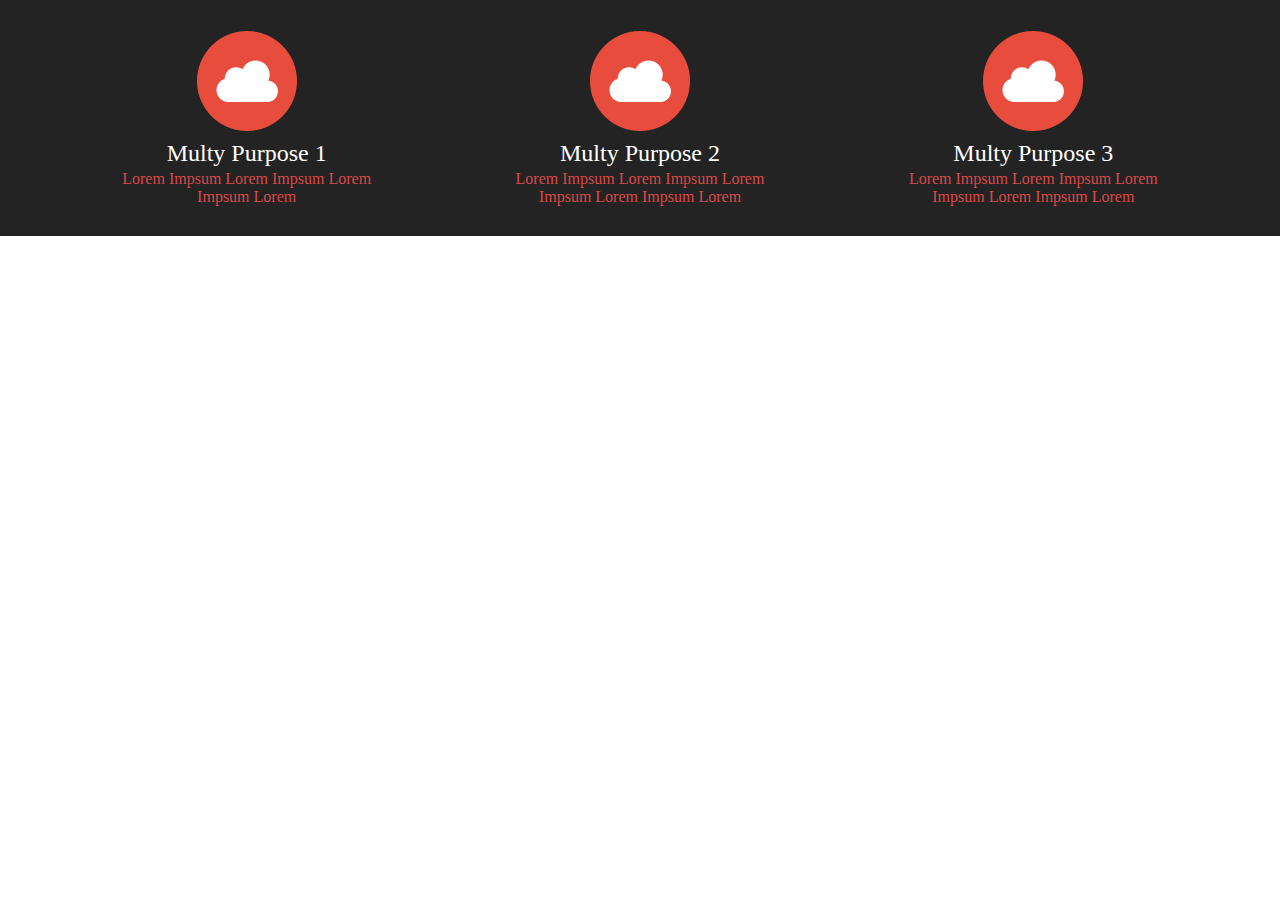
<file: 0-start/index.html>
<!DOCTYPE html> 
<html>
<head>
	<meta charset="utf-8">
	<meta name="viewport" content="width=device-width, initial-scale=1.0">
	<title>Flex</title>
	<link href="css/styles.css" rel="stylesheet">
</head>
<body>
	<section class="profit">
		<div class="container">
			<div class="row">
				<div class="item">
					<img src="img/icon.png">
					<div class="subtitle">Multy Purpose 1</div>
					<div class="text">Lorem Impsum Lorem Impsum Lorem Impsum Lorem </div>
				</div>
				<div class="item">
					<img src="img/icon.png">
					<div class="subtitle">Multy Purpose 2</div>
					<div class="text">Lorem Impsum Lorem Impsum Lorem Impsum Lorem Impsum Lorem</div>
				</div>
				<div class="item">
					<img src="img/icon.png">
					<div class="subtitle">Multy Purpose 3</div>
					<div class="text">Lorem Impsum Lorem Impsum Lorem Impsum Lorem Impsum Lorem</div>
				</div>
			</div>
		</div>
	</section>
</body>
</html>
</file>
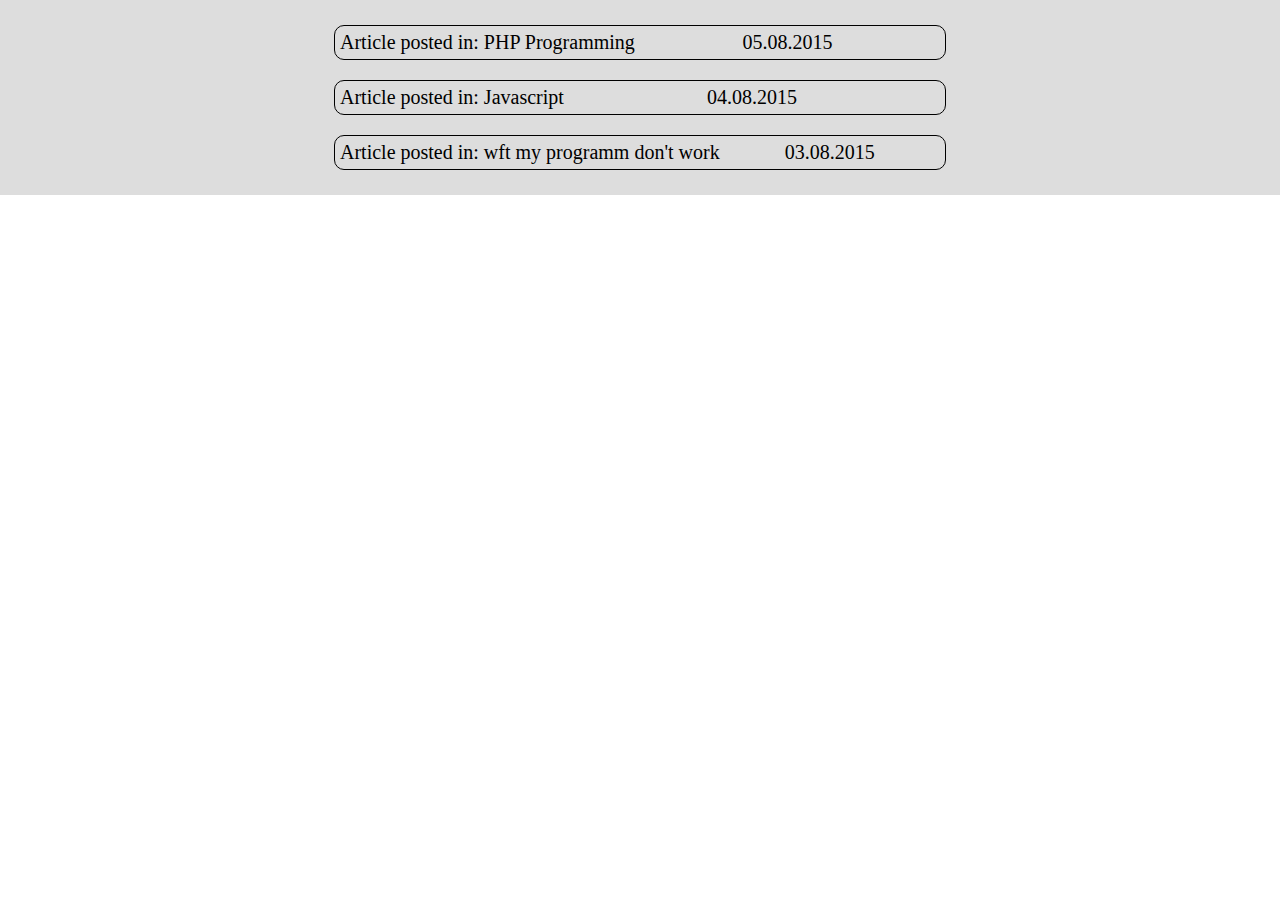
<file: lesson 1/index.html>
<!DOCTYPE html> 
<html>
<head>
	<meta charset="utf-8">
	<meta name="viewport" content="width=device-width">
	<title>JS</title>
	<link href="styles.css" rel="stylesheet">
</head>
<body>
	<div class="meta">
		<div class="article">
			<div class="cat">Article posted in: PHP Programming</div>
			<div class="dt">05.08.2015</div>
		</div>
		<div class="article">
			<div class="cat">Article posted in: Javascript</div>
			<div class="dt">04.08.2015</div>
		</div>
		<div class="article">
			<div class="cat">Article posted in: wft my programm don't work</div>
			<div class="dt">03.08.2015</div>
		</div>
	</div>
</body>
</html>
</file>
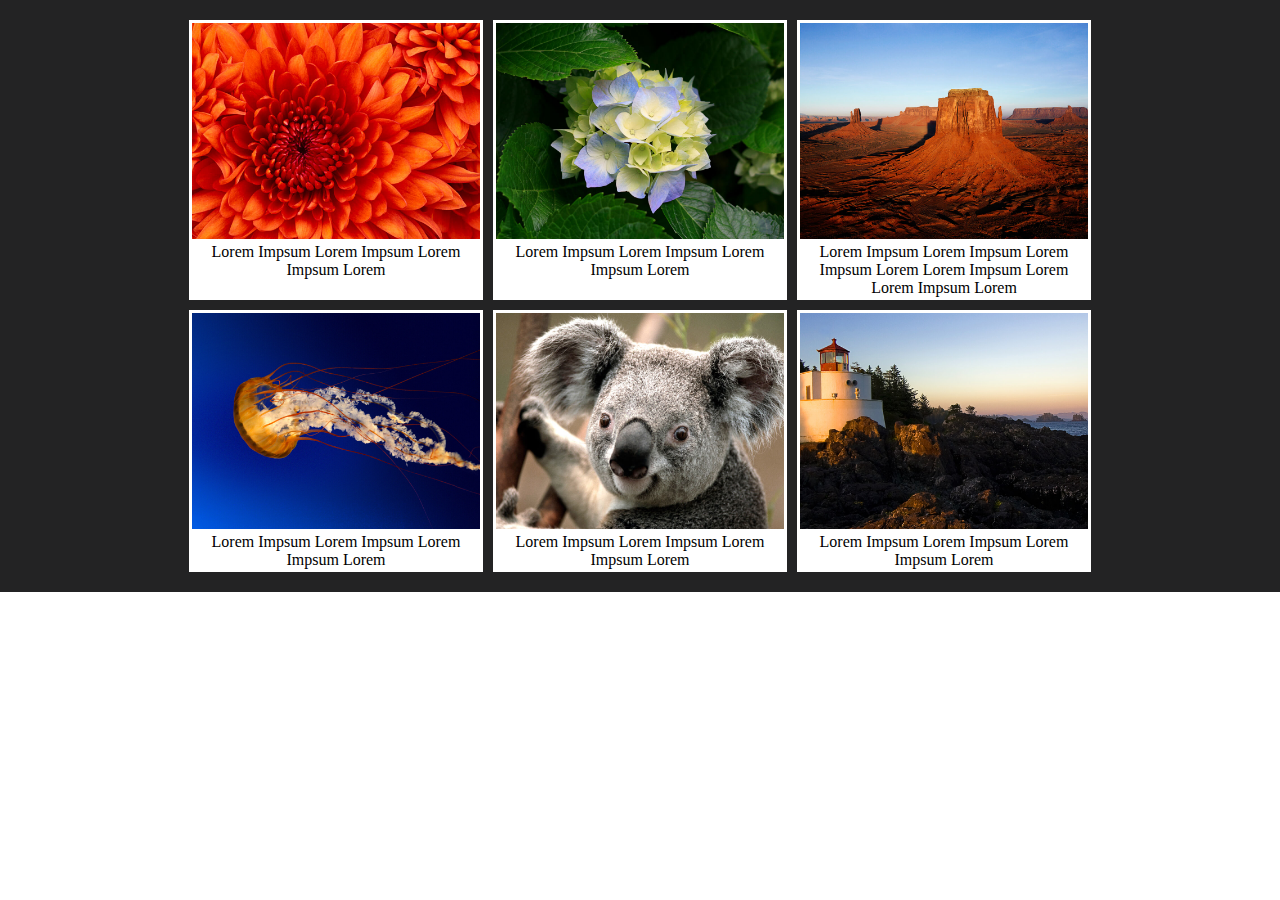
<file: lesson 2/index.html>
<!DOCTYPE html> 
<html>
<head>
	<meta charset="utf-8">
	<meta name="viewport" content="width=device-width">
	<title>Дз №2</title>
	<link href="styles.css" rel="stylesheet">
</head>
<body>
	<section class="profit">
		<div class="wrap">
			<div class="item">
				<img src="img/1.jpg">
				<div class="text">Lorem Impsum Lorem Impsum Lorem Impsum Lorem</div>
			</div>
			<div class="item">
				<img src="img/2.jpg">
				<div class="text">Lorem Impsum Lorem Impsum Lorem Impsum Lorem</div>
			</div>
			<div class="item">
				<img src="img/3.jpg">
				<div class="text">Lorem Impsum Lorem Impsum Lorem Impsum Lorem Lorem Impsum Lorem Lorem Impsum Lorem</div>
			</div>
			<div class="item">
				<img src="img/4.jpg">
				<div class="text">Lorem Impsum Lorem Impsum Lorem Impsum Lorem</div>
			</div>
			<div class="item">
				<img src="img/5.jpg">
				<div class="text">Lorem Impsum Lorem Impsum Lorem Impsum Lorem</div>
			</div>
			<div class="item">
				<img src="img/6.jpg">
				<div class="text">Lorem Impsum Lorem Impsum Lorem Impsum Lorem</div>
			</div>
		</div>
	</section>
</body>
</html>
</file>
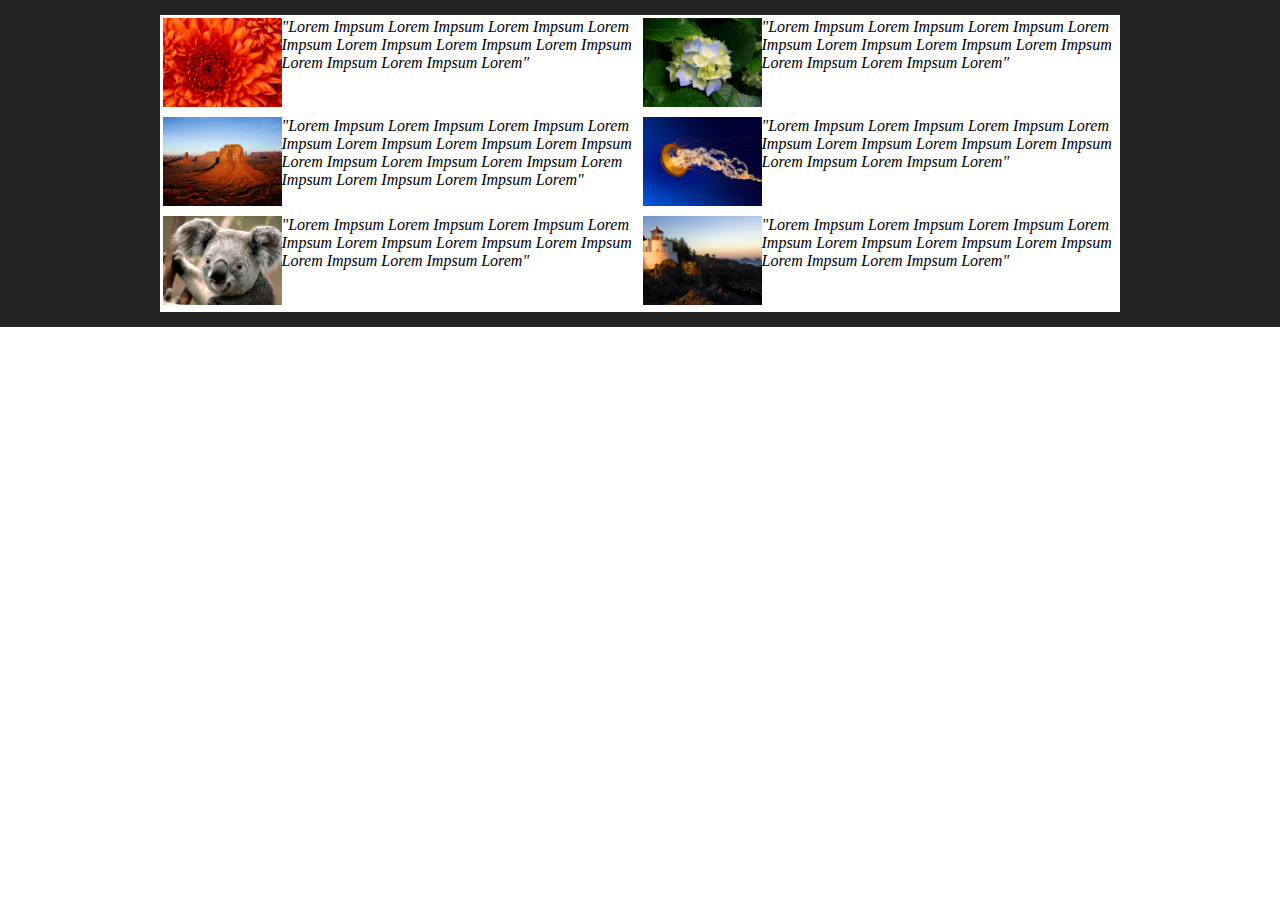
<file: lesson 3/index.html>
<!DOCTYPE html> 
<html>
<head>
	<meta charset="utf-8">
	<meta name="viewport" content="width=device-width">
	<title>Дз №3</title>
	<link href="styles.css" rel="stylesheet">
</head>
<body>
	<section class="profit">
		<div class="wrap">
			<div class="item">
				<div class="img">
					<img src="img/1.jpg">
				</div>
				<div class="text">
					&quot;Lorem Impsum Lorem Impsum Lorem Impsum Lorem Impsum Lorem Impsum Lorem Impsum Lorem Impsum Lorem Impsum Lorem Impsum Lorem&quot;
				</div>
			</div>
			<div class="item">
				<div class="img">
					<img src="img/2.jpg">
				</div>
				<div class="text">&quot;Lorem Impsum Lorem Impsum Lorem Impsum Lorem Impsum Lorem Impsum Lorem Impsum Lorem Impsum Lorem Impsum Lorem Impsum Lorem&quot;</div>
			</div>
			<div class="item">
				<div class="img">
					<img src="img/3.jpg">
				</div>
				<div class="text">&quot;Lorem Impsum Lorem Impsum Lorem Impsum Lorem Impsum Lorem Impsum Lorem Impsum Lorem Impsum Lorem Impsum Lorem Impsum Lorem Impsum Lorem Impsum Lorem Impsum Lorem Impsum Lorem&quot;</div>
			</div>
			<div class="item">
				<div class="img">
					<img src="img/4.jpg">
				</div>
				<div class="text">&quot;Lorem Impsum Lorem Impsum Lorem Impsum Lorem Impsum Lorem Impsum Lorem Impsum Lorem Impsum Lorem Impsum Lorem Impsum Lorem&quot;</div>
			</div>
			<div class="item">
				<div class="img">
					<img src="img/5.jpg">
				</div>
				<div class="text">&quot;Lorem Impsum Lorem Impsum Lorem Impsum Lorem Impsum Lorem Impsum Lorem Impsum Lorem Impsum Lorem Impsum Lorem Impsum Lorem&quot;</div>
			</div>
			<div class="item">
				<div class="img">
					<img src="img/6.jpg">
				</div>
				<div class="text">&quot;Lorem Impsum Lorem Impsum Lorem Impsum Lorem Impsum Lorem Impsum Lorem Impsum Lorem Impsum Lorem Impsum Lorem Impsum Lorem&quot;</div>
			</div>
		</div>
	</section>
</body>
</html>
</file>
<file: 0-start/css/styles.css>
body{
	margin: 0;
}

.container {
	max-width: 1180px;
	margin: 0 auto;
	padding: 0 30px;
}

.profit {
	background: #232324;
	padding: 15px 0;
}

.profit .row {
	display: flex;
	flex-wrap: wrap;
	justify-content: space-around;
}

.profit .item {
	text-align: center;
	margin: 15px;
	width: 250px;
}

.profit .item .subtitle {
	color: #fff;
	font-size: 1.5rem;
	margin: 3px 0;
}

.profit .item .text {
	color: #d94948;
}
</file>
<file: lesson 1/styles.css>
body,div,dl,dt,dd,ul,li,h1,h2,h3,h4,h5,h6,pre,code,form,fieldset,input,textarea,p,blockquote,th,td,menu{margin:0;padding:0;}table{border-collapse:collapse;border-spacing:0;}fieldset,img,abbr{border:0;}address,caption,cite,code,dfn,em,strong,th,var{font-style:normal;font-weight:normal;}ul li,menu li{list-style:none;}caption,th{text-align:left;}h1,h2,h3,h4,h5,h6{font-size:100%;font-weight:normal;}sup{vertical-align:text-top;}sub{vertical-align:text-bottom;}input,textarea,select{font-family:inherit;font-size:inherit;font-weight:inherit;}legend{color:#000;}article,aside,details,figcaption,figure,footer,header,hgroup,menu,nav,section{display:block;}

/* styles */

.article{
	display: flex;
	flex-wrap: wrap;
	justify-content: space-between;
	max-width: 600px;
	padding: 5px;
	margin: 20px auto;
	border: 1px solid black;
	border-radius: 10px;
}
.dt {
	margin: auto;
}

.meta{
	background: #ddd;
	padding: 5px 0;
	overflow: hidden;
	font-size: 20px;
}

/* positions */
</file>
<file: lesson 2/styles.css>
body,div,dl,dt,dd,ul,li,h1,h2,h3,h4,h5,h6,pre,code,form,fieldset,input,textarea,p,blockquote,th,td,menu{margin:0;padding:0;}table{border-collapse:collapse;border-spacing:0;}fieldset,img,abbr{border:0;}address,caption,cite,code,dfn,em,strong,th,var{font-style:normal;font-weight:normal;}ul li,menu li{list-style:none;}caption,th{text-align:left;}h1,h2,h3,h4,h5,h6{font-size:100%;font-weight:normal;}sup{vertical-align:text-top;}sub{vertical-align:text-bottom;}input,textarea,select{font-family:inherit;font-size:inherit;font-weight:inherit;}legend{color:#000;}article,aside,details,figcaption,figure,footer,header,hgroup,menu,nav,section{display:block;}

img{
	max-width: 100%;
}

/* styles */

.wrap{
	display: flex;
	flex-wrap: wrap;
	justify-content: center;
	max-width: 960px;
	margin: 0 auto;
	height: 100%;
	padding: 0 5px;
	overflow: hidden;
}

.profit{
	background: #232324;
	padding: 15px 0;
}

.profit .item{
	min-width: 250px;
	flex-basis: 30%;
	margin: 5px 5px;
	padding: 0;
	border: 3px solid #fff;
	text-align: center;
	background: #fff;
}

/* positions */
</file>
<file: lesson 3/styles.css>
body,div,dl,dt,dd,ul,li,h1,h2,h3,h4,h5,h6,pre,code,form,fieldset,input,textarea,p,blockquote,th,td,menu{margin:0;padding:0;}table{border-collapse:collapse;border-spacing:0;}fieldset,img,abbr{border:0;}address,caption,cite,code,dfn,em,strong,th,var{font-style:normal;font-weight:normal;}ul li,menu li{list-style:none;}caption,th{text-align:left;}h1,h2,h3,h4,h5,h6{font-size:100%;font-weight:normal;}sup{vertical-align:text-top;}sub{vertical-align:text-bottom;}input,textarea,select{font-family:inherit;font-size:inherit;font-weight:inherit;}legend{color:#000;}article,aside,details,figcaption,figure,footer,header,hgroup,menu,nav,section{display:block;}

img{
	max-width: 100%;
}

/* styles */
.wrap{
	display: flex;
	flex-wrap: wrap;
	max-width: 960px;
	margin: 0 auto;
	height: 100%;
	padding: 0 5px;
	overflow: hidden;
}

.profit{
	background: #232324;
	padding: 15px 0;
}

.profit .item{
	display: flex;
	flex-wrap: wrap;
	flex-basis: 400px;
	flex-grow: 1;
	border: 3px solid #fff;
	text-align: center;
	background: #fff;
}

.profit .item .text{
	flex: 3 1 300px;
	text-align: left;
	font-style: italic;
}
.img {
	flex: 1 1 100px;
}

/* positions */
</file>
